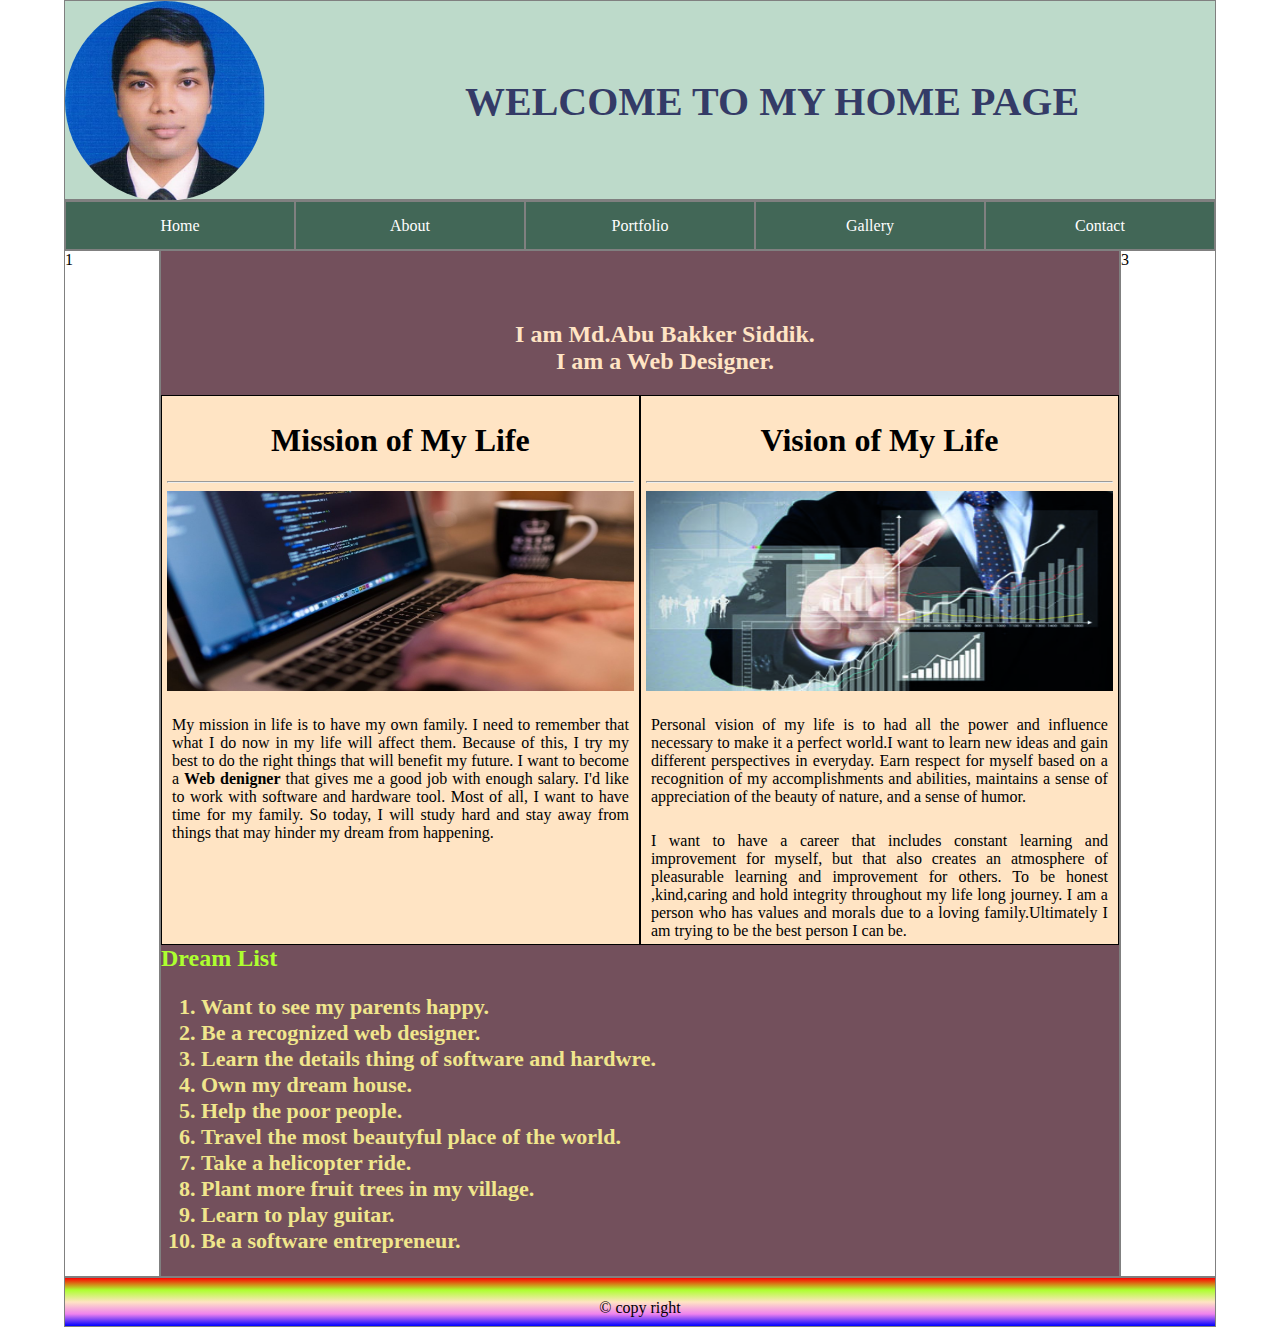
<file: index.html>
<!DOCTYPE html>
<html lang="en">
<head>
    <meta charset="UTF-8">
    <title>Home</title>
    <link href="css/main.css" rel="stylesheet"/>
    <link href="css/home.css" rel="stylesheet"/>
</head>
<body>
<div class="wrapper">
    <div class="row">
        <div class="col-12 col-m12 header-height div-top">
            <div class="div-one"></div><h1 class="header-h1">WELCOME TO MY HOME PAGE</h1>
        </div>
    </div>

    <div class="row">
        <div class="col-12 col-m12 menu-height rong" id="floatingMenu">
            <nav style="position: static; top: 0px; width: 100%; z-index: 99;">
                <ul class="main-ul">
                    <li class="main-li"><a href="home.html" class="main-a">Home</a></li>
                    <li class="main-li"><a href="about.html" class="main-a">About</a></li>
                    <li class="main-li"><a href="portfolio.html" class="main-a">Portfolio</a></li>
                    <li class="main-li"><a href="gallery.html" class="main-a">Gallery</a></li>
                    <li class="main-li"><a href="contact.html" class="main-a">Contact</a></li>
                </ul>
            </nav>
        </div>
    </div>
    <div class="row">
        <div class="col-1 col-m6 content-height first">1</div>
        <div class="col-10 col-m12 content-height bcolour"><h2 class="header-h2"><span>I am Md.Abu Bakker Siddik.</span><br/>
            <span>I am a Web Designer.</span></h2>
            <div class="one"><h1 align="center">Mission of My Life</h1><hr/>
                <img src="images/cd.jpg" class="m-img" >
                <p class="para1">My mission in life is to have my own family. I need to remember that
                    what I do now in my life will affect them. Because of this, I try my best to
                    do the right things that will benefit my future. I want to become a  <b>Web denigner</b> that gives me a good
                    job with enough salary. I'd like to work
                    with software and hardware tool. Most of all, I want to have time for my
                    family. So today, I will study hard
                    and stay away from things that may hinder my dream from happening.</p></div>
            <div class="two"><h1 align="center">Vision of My Life</h1><hr/>
                <img src="images/wd.jpg" class="m-img" >
                <p class="para1">Personal vision of my life is to had all the power and influence necessary
                    to make it a perfect world.I want to learn new ideas and gain different perspectives
                    in everyday.
                    Earn respect for myself based on a recognition of my accomplishments
                    and abilities, maintains a sense of appreciation of the beauty of nature, and
                    a sense of humor.</p>
                     <p class="para1">
                    I want to have a career that includes constant learning and improvement for myself,
                    but that also creates an atmosphere of pleasurable learning and improvement for others.
                    To be honest ,kind,caring and hold integrity throughout my life long journey.
                    I am a person who has values and morals due to a loving family.Ultimately I am trying
                    to be the best person I can be.</p></div>
                <div class="three"><h2>Dream List</h2>
                    <ol>
                        <li>Want to see my parents happy.</li>
                        <li>Be a recognized web designer.</li>
                        <li>Learn the details thing of software and hardwre.</li>
                        <li>Own my dream house.</li>
                        <li>Help the poor people.</li>
                        <li>Travel the most beautyful place of the world.</li>
                        <li>Take a helicopter ride.</li>
                        <li>Plant more fruit trees in my village.</li>
                        <li>Learn to play guitar.</li>
                        <li>Be a software entrepreneur.</li>
                    </ol></div>
        </div>
        <div class="col-1 col-m6 content-height pos second">3</div>
    </div>
    <div class="row">
        <div class="col-12 footer-height footer"><p class="h3">&#169 copy right</p></div>
    </div>
</div>
<script src="js/jquery-3.3.1.js"></script>
<script src="js/Script.js"></script>
</body>
</html>
</file>
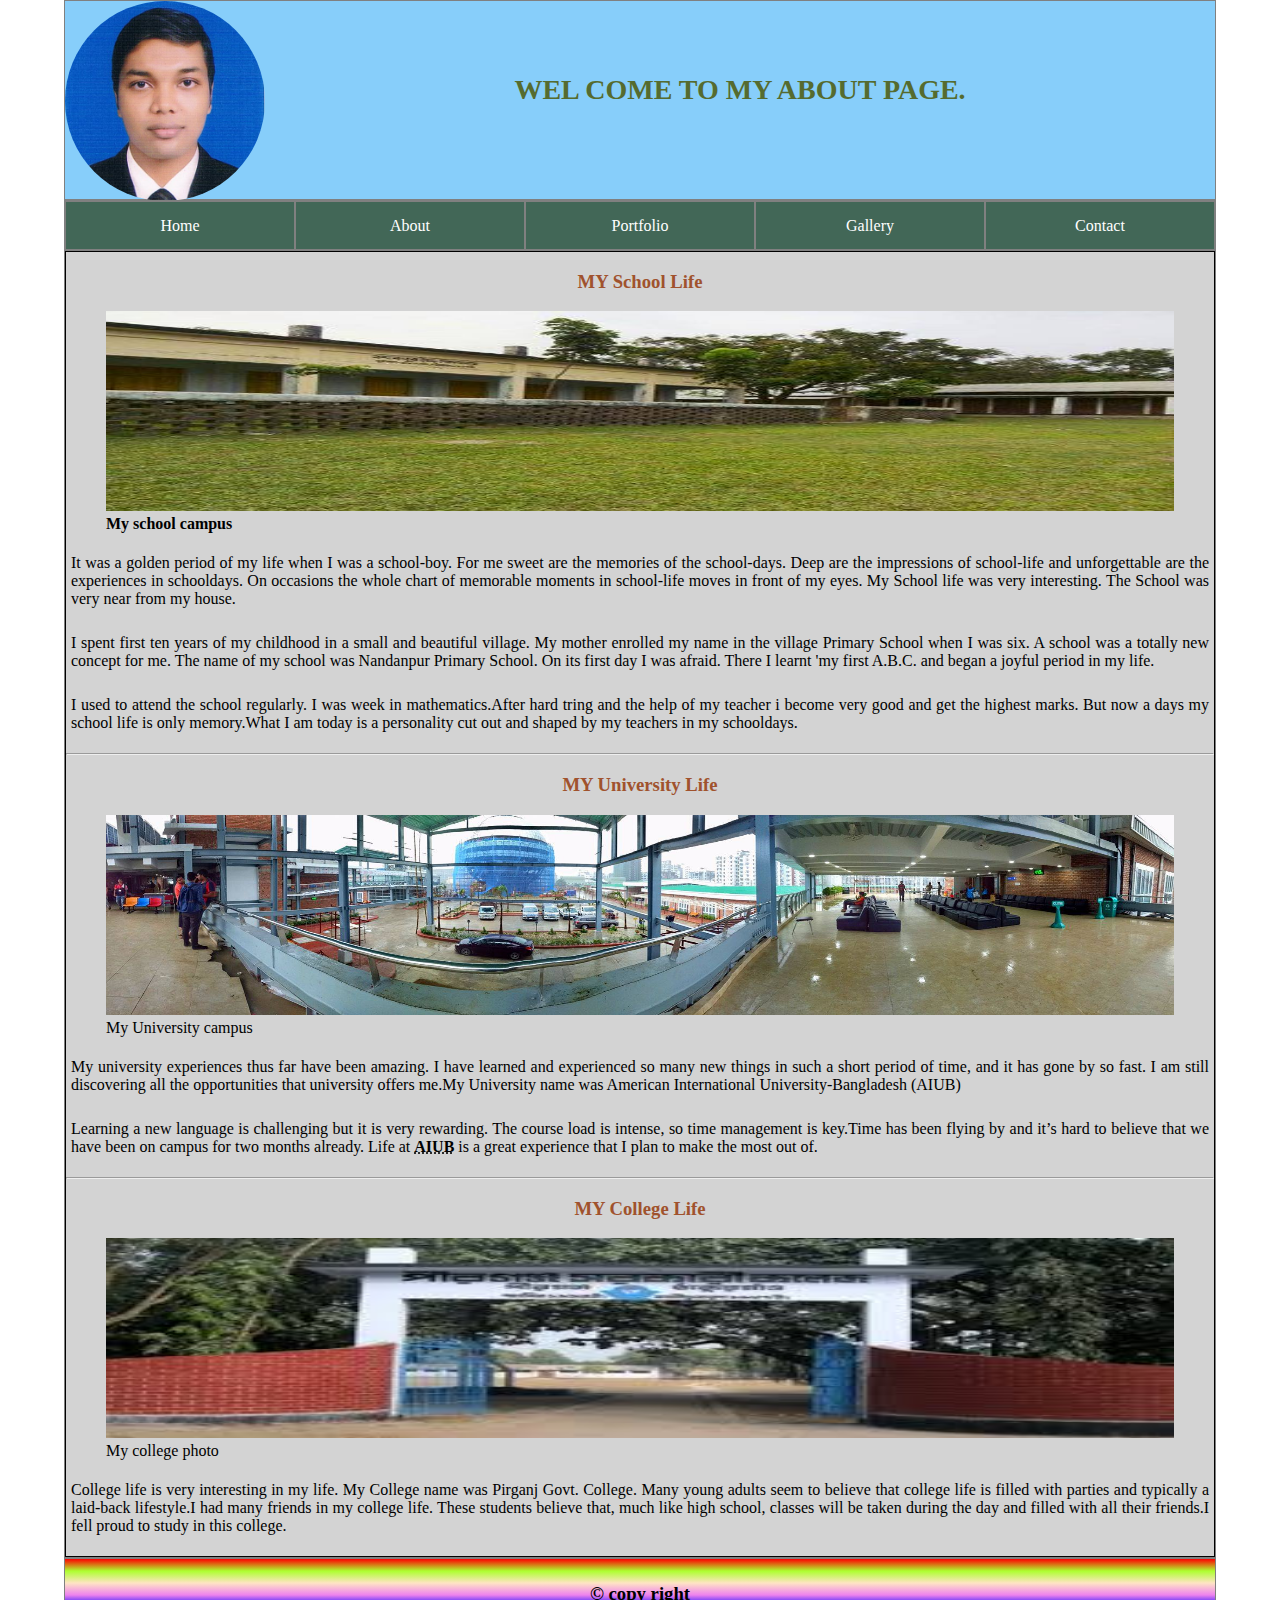
<file: about.html>
<!DOCTYPE html>
<html lang="en">
<head>
    <meta charset="UTF-8">
    <title>About</title>
    <link href="css/main.css" rel="stylesheet"/>
    <link href="css/about.css" rel="stylesheet"/>
</head>
<body>
    <div class="wrapper">
        <div class="row">
            <div class="col-12 col-m12 header-height div-top">
            <div class="div-one"></div><h2 class="header-2">WEL COME  TO MY ABOUT PAGE.</h2>
            </div>
        </div>

        <div class="row">
            <div class="col-12 col-m12 menu-height rong" id="floatingMenu">
                <nav>
                    <nav>
                        <ul class="main-ul">
                            <li class="main-li"><a href="index.html" class="main-a">Home</a></li>
                            <li class="main-li"><a href="about.html" class="main-a">About</a></li>
                            <li class="main-li"><a href="portfolio.html" class="main-a">Portfolio</a></li>
                            <li class="main-li"><a href="gallery.html" class="main-a">Gallery</a></li>
                            <li class="main-li"><a href="contact.html" class="main-a">Contact</a></li>
                        </ul>
                    </nav>
                </nav>
            </div>
        </div>
        <div class="row">
            <!--<div class="col-1 col-m6 content-height second"></div>-->
            <div class="col-12 col-m12 content-height">
                <div class="one"><h3 class="header">MY School Life</h3>
                    <figure>
                        <img src="images/school.jpg" alt="Photo" class="m-img" >
                        <br />
                        <figcaption><b>My school campus</b></figcaption>
                    </figure>
                    <p align="justify" class="para">It was a golden period of my life when I was a school-boy.
                        For me sweet are the memories of the school-days. Deep are the impressions
                        of school-life and unforgettable are the experiences in schooldays.
                        On occasions the whole chart of memorable moments in school-life
                        moves in front of my eyes.  My School life was very interesting.
                        The School was very near from my house. </p>
                    <p align="justify" class="para">I spent first ten years of my childhood in a small and beautiful village.
                        My mother enrolled my name in the village Primary School when I was six.
                        A school was a totally new concept for me. The name of my school was Nandanpur Primary School.
                        On its first day I was afraid.
                        There I learnt 'my first A.B.C. and began a joyful period in my life.</p>
                    <p align="justify" class="para"> I used to attend the school regularly. I was week in mathematics.After
                        hard tring and the help of my teacher i become very good and get the highest
                        marks. But now a days my school life is only memory.What I am today is
                        a personality cut out and shaped by my teachers in my schooldays. </p>

                    <hr/>
                    <h3 class="header">MY University Life</h3>
                    <figure>
                        <img src="images/uv.jpg" alt="Photo" class="m-img">
                        <br />
                        <figcaption>My University campus</figcaption>
                    </figure>
                    <p align="justify" class="para">
                        My university experiences thus far have been amazing. I have learned and experienced
                        so many new things in such a short period of time, and it has gone by so fast.
                        I am still discovering all the opportunities that university offers me.My University name was
                        American International University-Bangladesh (AIUB)

                    </p>
                    <p class="para">Learning a new language is challenging but it is very rewarding. The course load is intense,
                        so time management is key.Time has been flying by and it’s hard to believe that we have been on campus for two months already.
                        Life at <b><abbr title="American International University-Bangladesh">AIUB</abbr> </b> is a great experience that I plan to make the most out of. </p>

                    <hr/>
                    <h3 class="header">MY College Life</h3>
                    <figure>
                        <img src="images/college.jpg" alt="Photo" class="m-img">
                        <br />
                        <figcaption>My college photo</figcaption>
                    </figure>
                    <p align="justify" class="para">
					College life is very interesting in my life. My College name was Pirganj Govt. College. Many young adults seem to believe that college life is filled 
					with parties and typically a laid-back lifestyle.I had many friends in my college life.
					These students believe that, much like high school, classes will be taken during the day and filled with all their friends.I fell proud to study in this college.
                    </p></div>
            </div>
            <!--<div class="col-1 col-m6 content-height pos first"></div>-->
        </div>
        <div class="row">
            <div class="col-12 col-m12 footer-height footer"><h3 class="h3">&#169 copy right</h3></div>
        </div>
    </div>
    <script src="js/jquery-3.3.1.js"></script>
    <script src="js/Script.js"></script>
</body>
</html>
</file>
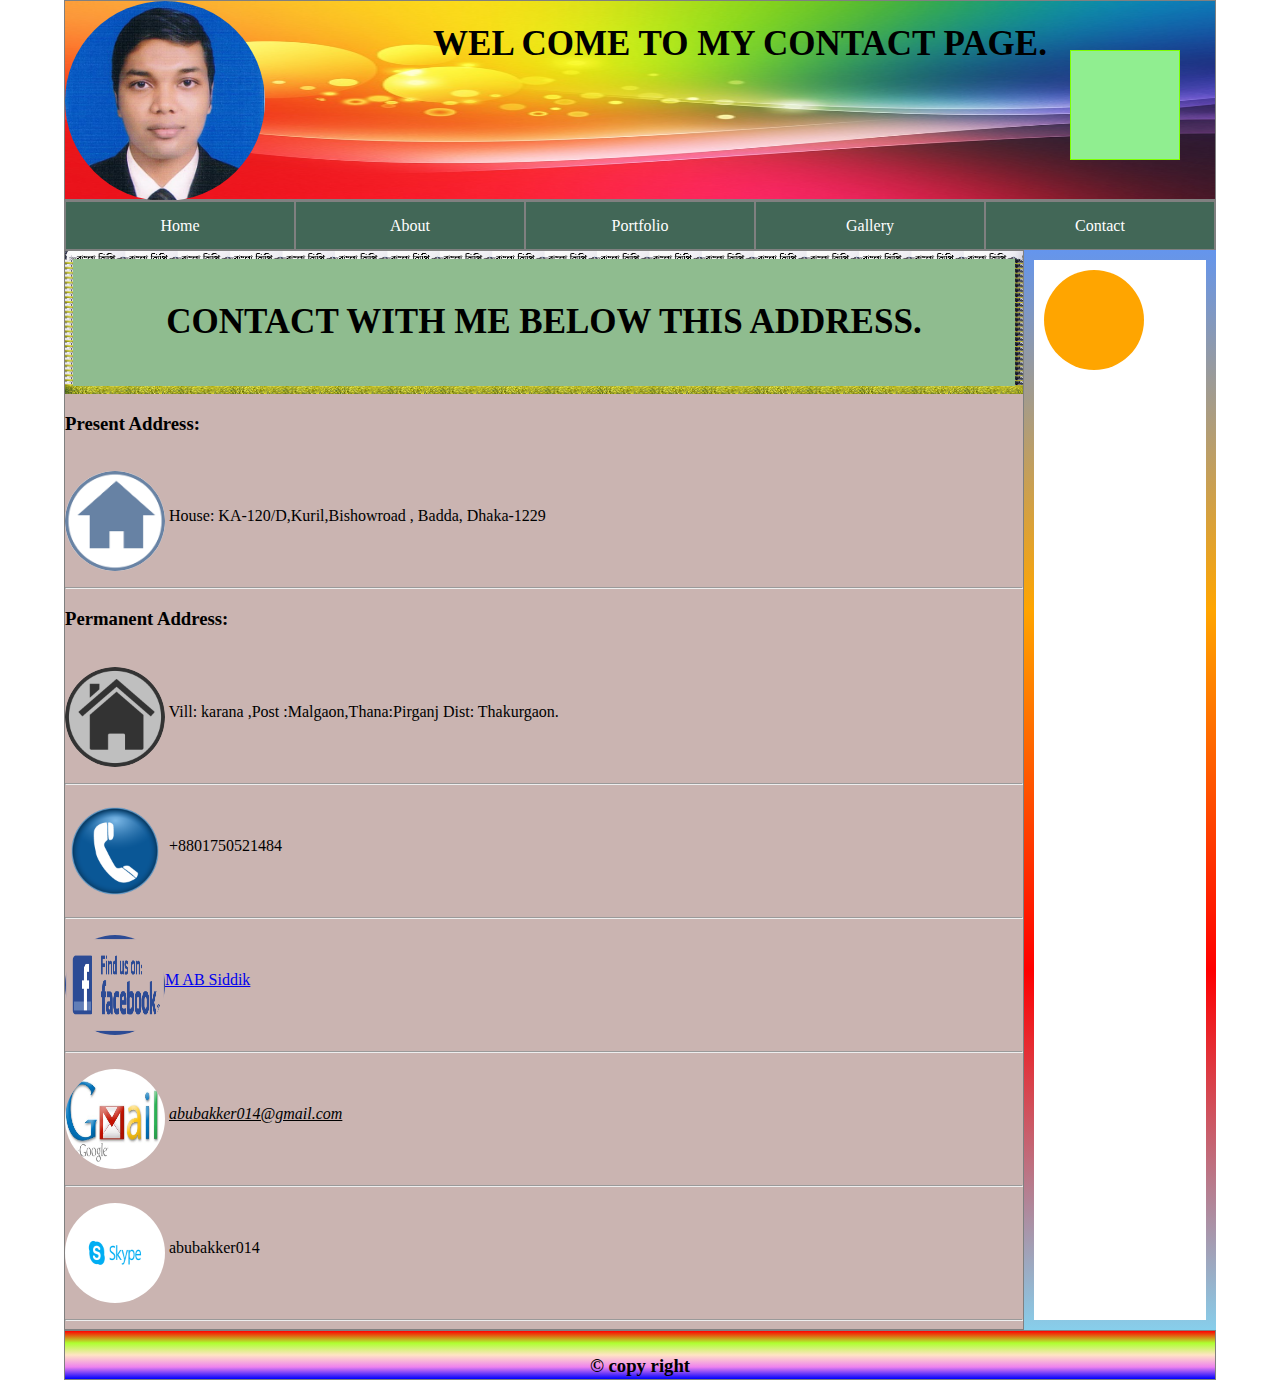
<file: contact.html>
<!DOCTYPE html>
<html lang="en">
<head>
    <meta charset="UTF-8">
    <title>Contact</title>
    <link href="css/main.css" rel="stylesheet"/>
    <link href="css/contact.css" rel="stylesheet"/>
</head>
<body>
<div class="wrapper">
    <div class="row">
        <div class="col-12 col-m12 header-height color1">
            <div class="div-one"></div><h1 class="h1">WEL COME TO MY CONTACT PAGE.</h1>
            <div class="two"></div>
        </div>
    </div>

    <div class="row">
        <div class="col-12 col-m12 menu-height rong" id="floatingMenu">
            <nav>
                <nav>
                    <ul class="main-ul">
                        <li class="main-li"><a href="index.html" class="main-a">Home</a></li>
                        <li class="main-li"><a href="about.html" class="main-a">About</a></li>
                        <li class="main-li"><a href="portfolio.html" class="main-a">Portfolio</a></li>
                        <li class="main-li"><a href="gallery.html" class="main-a">Gallery</a></li>
                        <li class="main-li"><a href="contact.html" class="main-a">Contact</a></li>
                    </ul>
                </nav>
            </nav>
        </div>
    </div>
    <div class="row">
        <!--<div class="col-1 content-height second"></div>-->
        <div class="col-10 col-m6 content-height color">

    <div class="one border"><h1 class="h1">CONTACT WITH ME BELOW THIS ADDRESS.</h1></div>
    <p><h3>Present Address:</h3><br/>
    <img src="images/home.png" alt="HOme Address" class="img-m" align="middle"/> House: KA-120/D,Kuril,Bishowroad , Badda, Dhaka-1229
    </p><hr/>
    <p><h3>Permanent Address:</h3><br/>
    <img src="images/home2.png" alt="HOme Address" class="img-m" align="middle" /> Vill: karana ,Post :Malgaon,Thana:Pirganj   Dist: Thakurgaon.
    </p><hr />
    <p><img src="images/phone.png" alt="HOme Address" class="img-m" align="middle" /> +8801750521484</p><hr/>
    <p><img src="images/fb.png" alt="HOme Address" class="img-m"  align="middle"/><a href="https://www.facebook.com/mdabubakker.siddik.1" target="_blank">M AB Siddik</a></p><hr/>
    <p><img src="images/g.jpg" alt="HOme Address" class="img-m" align="middle" /> <i><u>abubakker014@gmail.com</u></i></p><hr/>
    <p><img src="images/skype.jpg" alt="HOme Address" class="img-m" align="middle" /> abubakker014</p><hr/>

        </div>

        <div class="col-2 col-m6 content-height demo border2" style="height: 1080px">
            <div class="test div-red "></div>
        </div>
    </div>
    <div class="row">
        <div class="col-12 footer-height footer"><h3 class="h3">&#169 copy right</h3></div>
    </div>
</div>
<script src="js/jquery-3.3.1.js"></script>
<script src="js/Script.js"></script>
</body>
</html>
</file>
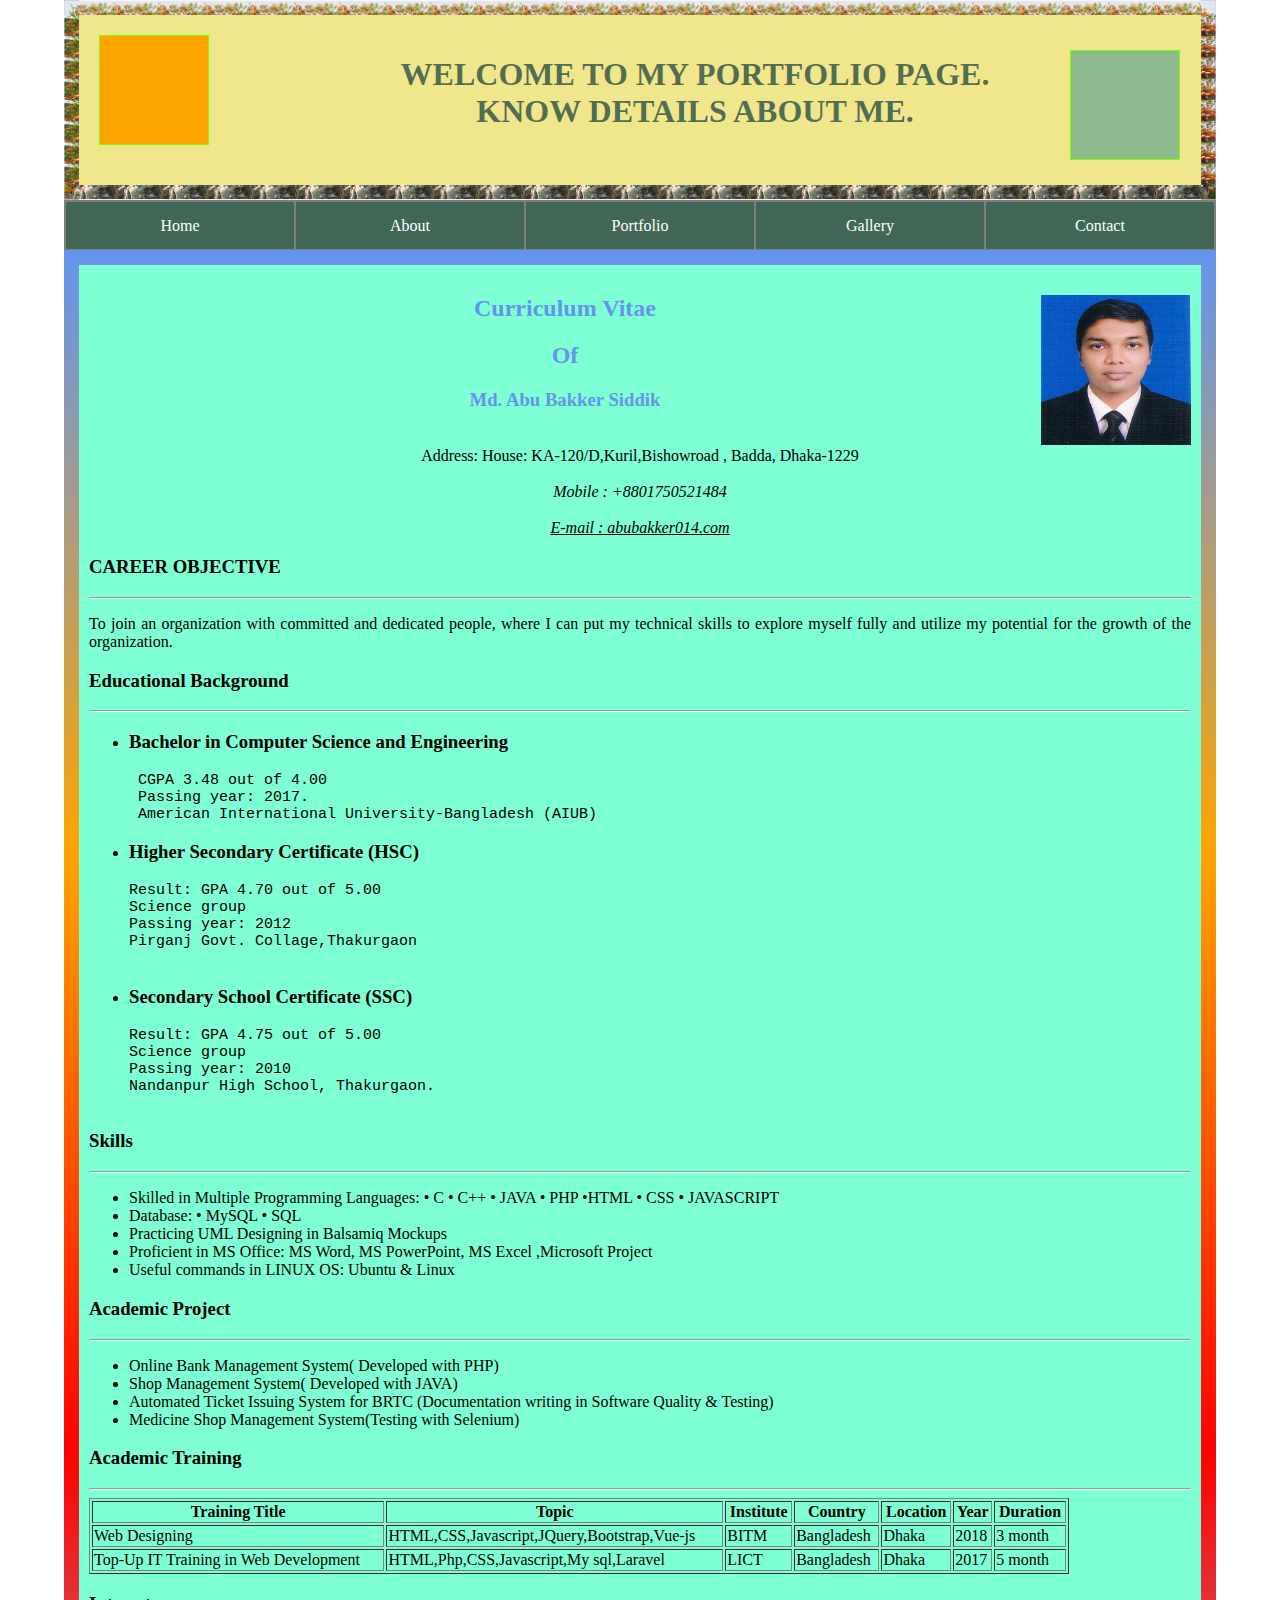
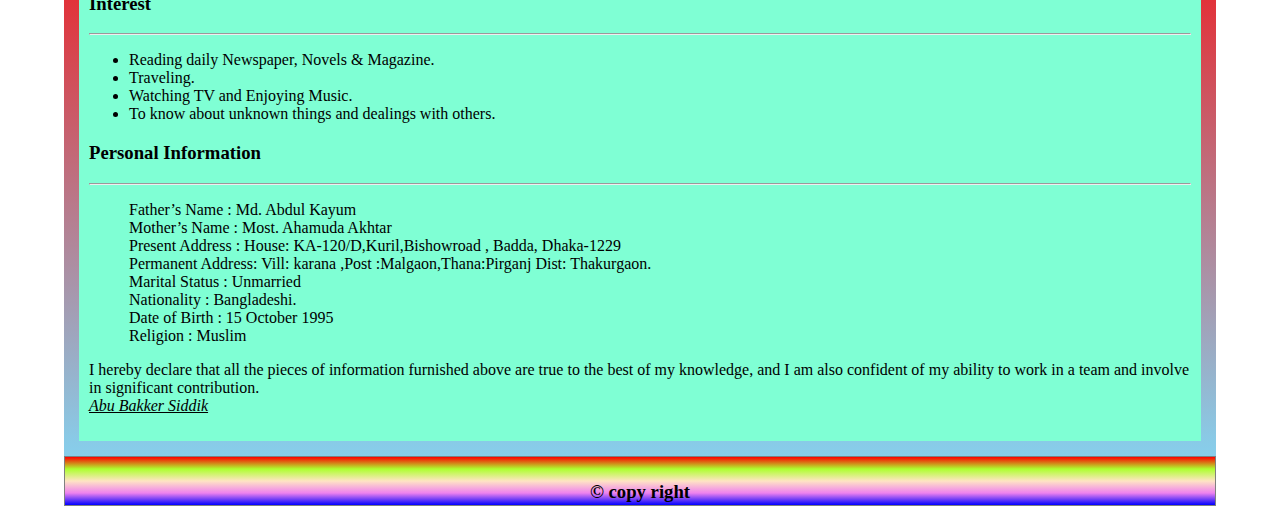
<file: portfolio.html>
<!DOCTYPE html>
<html lang="en">
<head>
    <meta charset="UTF-8">
    <title>Portfolio</title>
    <link href="css/main.css" rel="stylesheet"/>
    <link href="css/portfolio.css" rel="stylesheet"/>
</head>
<body>
<div class="wrapper">
    <div class="row">
        <div class="col-12 header-height border"><div class="one"></div>
            <h1 class="header">WELCOME TO MY PORTFOLIO PAGE.<BR/>KNOW DETAILS ABOUT ME.</h1>
        <div class="two"></div>
        </div>
    </div>

    <div class="row">
        <div class="col-12 menu-height rong" id="floatingMenu">
            <nav>
                <nav>
                    <ul class="main-ul">
                        <li class="main-li"><a href="index.html" class="main-a">Home</a></li>
                        <li class="main-li"><a href="about.html" class="main-a">About</a></li>
                        <li class="main-li"><a href="portfolio.html" class="main-a">Portfolio</a></li>
                        <li class="main-li"><a href="gallery.html" class="main-a">Gallery</a></li>
                        <li class="main-li"><a href="contact.html" class="main-a">Contact</a></li>
                    </ul>
                </nav>
            </nav>
        </div>
    </div>
    <div class="row">
        <!--<div class="col-1 content-height second"></div>-->
        <div class="col-12 content-height color border2">
            <center> <p> <img src="images/Siddik.jpg" alt="My profile pic" align="right" class="pic">
                <h2 class="top">Curriculum Vitae</h2>
                <h2 class="top">Of</h2>
                <h3 class="top">Md. Abu  Bakker Siddik</h3>
                <p><br>Address: House: KA-120/D,Kuril,Bishowroad , Badda, Dhaka-1229</br>
                    <br><i>Mobile : +8801750521484</i></br>
                    <br><u><em>E-mail : abubakker014.com</em></u></br></p>
                </p></center>
            <h3>CAREER OBJECTIVE</h3><hr/>
            <p align="justify">
                To join an organization with committed and dedicated people, where I can put my technical
                skills to explore myself fully and utilize my potential for the growth of the organization.
            </p>
            <h3>Educational Background</h3><hr/>
            <ul class="pot">
                <li><h3>Bachelor in Computer Science and Engineering</h3>
                    <pre class="pre">
 CGPA 3.48 out of 4.00
 Passing year: 2017.
 American International University-Bangladesh (AIUB)
</pre>
                </li>
                <li><h3>Higher Secondary Certificate (HSC)</h3>
                    <pre  class="pre">
Result: GPA 4.70 out of 5.00
Science group
Passing year: 2012
Pirganj Govt. Collage,Thakurgaon

</pre ></li>
                <li><h3>Secondary School Certificate (SSC)</h3>
                    <pre class="pre">
Result: GPA 4.75 out of 5.00
Science group
Passing year: 2010
Nandanpur High School, Thakurgaon.

</pre></li>
            </ul>
            <h3>Skills</h3><hr/>
            <ul class="pot">
                <li>Skilled in Multiple Programming Languages:
                    • C • C++ • JAVA • PHP •HTML • CSS • JAVASCRIPT
                </li>
                <li> Database: • MySQL • SQL </li>
                <li>Practicing UML Designing in Balsamiq Mockups</li>
                <li>Proficient in MS Office: MS Word, MS PowerPoint, MS Excel ,Microsoft Project </li>
                <li>Useful commands in LINUX OS: Ubuntu & Linux</li>
            </ul>
            <h3>Academic Project</h3><hr/>
            <ul class="pot">
                <li>Online Bank Management System( Developed with PHP)</li>
                <li>Shop Management System( Developed with JAVA)</li>
                <li>Automated Ticket Issuing System for BRTC (Documentation writing in Software Quality & Testing)</li>
                <li>Medicine Shop Management System(Testing with Selenium)</li>
            </ul>
			<h3>Academic Training</h3><hr/>
			<table border="1" width="980">
			<tr>
			<th>Training Title</th>
			<th>Topic</th>
			<th>Institute</th>
			<th>Country</th>
			<th>Location</th>
			<th>Year</th>
			<th>Duration</th>
			</tr>
			<tr>
			<td>Web Designing</td>
			<td>HTML,CSS,Javascript,JQuery,Bootstrap,Vue-js</td>
			<td>BITM</td>
			<td>Bangladesh</td>
			<td>Dhaka</td>
			<td>2018</td>
			<td>3 month</td>
			</tr>
			<tr>
			<td>Top-Up IT Training in Web Development</td>
			<td>HTML,Php,CSS,Javascript,My sql,Laravel </td>
			<td>LICT</td>
			<td>Bangladesh</td>
			<td>Dhaka</td>
			<td>2017</td>
			<td>5 month</td>
			</tr>
			</table>
            <h3>Interest</h3><hr/>
            <ul class="pot">
                <li>Reading daily Newspaper, Novels & Magazine.</li>
                <li>Traveling.</li>
                <li>Watching TV and Enjoying Music.</li>
                <li>To know about unknown things and dealings with others.</li>
            </ul>
            <h3>Personal Information</h3><hr/>
            <nav>
                <ul>
                <li class="pos">Father’s Name     :  Md. Abdul  Kayum</li>
                    <li class="pos">Mother’s Name   :  Most. Ahamuda Akhtar</li>
                    <li class="pos">Present Address  : House: KA-120/D,Kuril,Bishowroad , Badda, Dhaka-1229</li>
                    <li class="pos">Permanent Address: Vill: karana ,Post :Malgaon,Thana:Pirganj   Dist: Thakurgaon.</li>
                    <li class="pos">Marital Status     : Unmarried</li>
                    <li class="pos"> Nationality         : Bangladeshi.</li>
                    <li class="pos">Date of Birth      : 15 October 1995</li>
                    <li class="pos"> Religion             : Muslim</li>
                </ul>
            </nav>
            <p>

                I hereby declare that all the pieces of information furnished above are
                true to the best of my knowledge, and I am also confident of my ability to work in a team and involve
                in significant contribution.

                <br/><u><i>Abu Bakker Siddik</i></u>
            </p>
        </div>
        <!--<div class="col-2 content-height demo ">12233</div>-->

    </div>
    <div class="row">
        <div class="col-12 footer-height footer"><h3 class="h3">&#169 copy right</h3></div>
    </div>
</div>
<script src="js/jquery-3.3.1.js"></script>
<script src="js/Script.js"></script>
</body>
</html>
</file>
<file: css/main.css>
*{ box-sizing: border-box;}
body{
    margin: 0px;
    padding: 0px;
}
.col-1{ width: 8.33% }
.col-2{ width: 16.66% }
.col-3{ width: 25% }
.col-4{ width: 33.33% }
.col-5{ width: 41.66% }
.col-6{ width: 50% }
.col-7{ width: 58.33% }
.col-8{ width: 66.66% }
.col-9{ width: 75% }
.col-10{ width: 83.33% }
.col-11{ width: 91.66% }
.col-12{ width: 100% }

[class*='col-']{
    border: 1px solid gray;
    float: left;
}
.row:after{
    content: ' ';
    clear: both;
    display: block;
}
.wrapper{
    width: 90%;
    margin: auto;
    height: auto;
}
.header-height{height: 200px;}
.menu-height{height: 50px;}
.content-height{height: auto;}
.footer-height{height: 50px;}

.main-ul{
    margin: 0px;
    padding: 0px;
}

.main-li{
    list-style-type: none;
    float: left;
    /*border: 1px solid green;*/
    width: 20%;
    position: relative;
    display: block;
}
.main-a{

    text-decoration: none;
    border: 1px solid grey;
    display: block;
    background-color: rgba(39,87,72,0.85);
    color: white;
    text-align: center;
    padding-top: 15px;
    height: 50px;
    /*width: 25%;*/
    transition: all 2s;
    /*border-radius: 10px;*/
}
.main-a:hover{
    background-color: white;
    color: greenyellow;
    border-radius: 10px 20px 10px 20px;
    /*font-size: 60px;*/
    font-weight: bold;
    text-transform: uppercase;
}
.rong{
    background-color: rgba(185,144,103,0.53);
    /*position: relative;*/
    /*top: 0px;*/

    overflow: hidden;
    /*background-color: #333;*/
    /*z-index: 9999;*/
    /*position: relative;*/
    /*top: 0;*/
    /*width: 100%;*/

}
.footer{
    background: linear-gradient( red,greenyellow,bisque, violet,blue);

}
.h3{ text-align: center;

  padding-top: 5px;
}





@media screen and (max-width: 501px) {
    [class*='col-']{
        width: 100%;
    }
}

@media screen and (min-width: 501px) and (max-width: 788px) {

    .col-m1{ width: 8.33%;}
    .col-m2{ width: 16.66%;}
    .col-m3{ width: 25%;}
    .col-m4{ width: 33.33%;}
    .col-m5{ width: 41.66%;}
    .col-m6{ width: 50%;}
    .col-m7{ width: 58.33%;}
    .col-m8{ width: 66.66%;}
    .col-m9{ width: 75%;}
    .col-m10{ width: 83.33%;}
    .col-m11{ width: 91.66%;}
    .col-m12{ width: 100%;}

    .pos{
    position: absolute;
    right: 0px;
    }

    /*}*/
    /*.test{*/
        /*display: none;*/
    /*}*/

}
</file>
<file: css/home.css>
.div-top{
    background-color: rgba(131,185,154,0.53);
}
.div-one{
     height: 200px;
     width: 200px;
    /*border: 1px solid;*/
    background-image: url("../images/Siddik.jpg");
    background-size:cover;
    border-radius: 50%;
    float: left;
}
.header-h1{
    color: rgba(7,7,71,0.76);
    padding-top: 50px;
    padding-left: 400px;
    font-size: 40px;
}
.header-h2{
    color: bisque;
    padding-top: 50px;
    padding-left: 50px;
    text-align: center;
}

/*.header-h2:hover{*/
    /*!*transform:  rotate(0degg), rotate(180deg);*!*/

/*}*/
.bcolour{
    background-color: rgba(71,25,41,0.76);
}
.one{
    height: 550px;
    width: 50%;
    border: 1px solid;
    float: left;
    background-color: bisque;
    padding: 5px;
    transition: 2s;

    /*opacity: 0.1;*/
    /*transition: 1s;*/

    /*margin: 0px;*/
    /*padding: 0px;*/
    /*position: relative;*/

}
.one:hover{
    /*opacity: 1;*/
    transform: scale(1.1);
    box-shadow: 0px 0px 5px 5px grey;
    /*opacity: 0.8;*/
    /*position: absolute;*/
}
.two{
    height: 550px;
    width: 50%;
    border: 1px solid;
    float: left;
    background-color: bisque;
    padding: 5px;
    overflow: hidden;
    transition: 2s;
    /*opacity: 0.1;*/
    /*transition: 1s;*/
}

.two:hover{
    /*opacity: 1;*/
    transform: scale(1.1);
    box-shadow: 0px 0px 5px 5px grey;
    /*position: absolute;*/
}
.m-img{
    width: 100%;
    height: 200px;
    margin: 0px;
    /*position: relative;*/
    top: 0px;
}
/*.m-img:hover{*/
    /*transform: scale(1.1);*/
    /*position: relative;*/
/*}*/
.para1{
    text-align: justify;
    padding: 5px;
}
.three{
    color: greenyellow;
}
.three ol{
    font-weight: bold;
    font-size: 22px;
    color: khaki;
}

@keyframes first {

    0%{ background-color: brown;}
    20%{ background-color: green;}
    40%{ background-color:black;}
    60%{ background-color: orange;}
    80%{ background-color: antiquewhite;}
    100%{ background-color: red;}


}
.first{
    height: 1027px;
    animation-name: first;
    animation-duration: 2s;
    animation-iteration-count: infinite;

}
.second{
    height: 1027px;
    background-size: 100% 1027px;

    animation-name: second;
    animation-duration: 10s;
    animation-iteration-count: infinite;
    overflow: hidden;

    /*position: relative;*/
    /*top: 0px;*/
    /*left: 0px;*/
}
@keyframes second {
    0% {background-image: url("../images/5.jpg"); }
    25% {background-image: url("../images/4.jpg");}
    50% {background-image: url("../images/3.jpg"); }
    75% {background-image: url("../images/2.jpg"); }
    100% {background-image: url("../images/1.jpg"); }
}
</file>
<file: css/about.css>
.div-top{
    background-color: lightskyblue;
}
.div-one{
    height: 200px;
    width: 200px;
    /*border: 1px solid;*/
    background-image: url("../images/Siddik.jpg");
    background-size:cover;
    border-radius: 50%;
    float: left;
}

.header-2{
     text-align: center;
    color: darkolivegreen;
    padding-top: 50px;
    padding-left: 50px;
    font-size: 28px;
}
.one {
    height: auto;
    width: 100%;
    border: 1px solid;
    float: left;
    background-color: lightgray;
}

.para {
    text-align: justify;
    padding: 5px;
}
.m-img{
    width: 100%;
    height: 200px;
    margin: 0px;
    transition: 2s;
    /*position: relative;*/
    /*top: 0px;*/
}
.m-img:hover{

    transform: scale(1.1);
    height: 300px;
    box-shadow: 0px 0px 5px 5px grey;

}

.header{
    color: sienna;
    /*padding-top: px;*/
    /*padding-left: 25px;*/
    text-align: center;
}
.first{
    height: 1350px;
}
.second{
    height: 1350px;
}
</file>
<file: css/contact.css>
.div-one{
    height: 200px;
    width: 200px;
    /*border: 1px solid;*/
    background-image: url("../images/Siddik.jpg");
    background-size:cover;
    border-radius: 50%;
    float: left;
    /*padding-top: 0px;*/
    /*padding-left: 0px;*/
}
.color1{
    background-image: url("../images/rose3.jpg");
    background-size:100% 200px;
    /*width: 100%;*/
    /*height: 200px;*/
}

.two{
    height: 110px;
    width: 110px;
    border: 1px solid chartreuse;
    float: left;
    background-color: lightgreen;
    animation-name: bitm;
    animation-duration: 2s;
    animation-iteration-count: infinite;
    position: absolute;
    top: 50px;
    right: 100px;
}

@keyframes bitm {
    0% {  transform: rotate(0deg) ; }
    30% {  transform: rotate(180deg)   }
    50% {  transform: rotate(0deg)   }
    70% {  transform: rotate(250deg) ; }
    100% {  transform: rotate(360deg) ; }

}


.header{
    color: rgba(30,71,63,0.76);
    text-align: center;
}
.border3 {
    border:15px solid transparent;
    padding:20px;
    -webkit-border-image:  url(../images/rose2.jpg) 30% round;
    -o-border-image: url(../images/rose2.jpg) 30% round;
    border-image: url(../images/rose2.jpg) 30% round;
    background-color: salmon;
}

.one{
    height: auto;
    width: 100%;
    border: 1px solid rebeccapurple;
    background-color: darkseagreen;
}

.border {
    border:8px solid transparent;
    padding:20px;
    -webkit-border-image:  url(../images/logo.jpg) 25% round;
    -o-border-image: url(../images/logo.jpg) 25% round;
    border-image: url(../images/logo.jpg) 25% round;
}
.h1{
    text-align: center;
    /*color: rgba(185,183,179,0.76)*/
    font-size: 35px;
    padding-laft: 25px;
}
.img-m{
    width: 100px;
    height: 100px;
    border-radius: 50px;
}
.color{

    background-color: rgba(185,157,153,0.76);
}

.test{
    height: 1085px;
    width: 100%;
    background-color: rgba(59,87,65,0.76);
    position: relative;

}

.border2 {
    border: 10px solid;

    -webkit-border-image: linear-gradient(cornflowerblue,orange, red, green) 10;
    -o-border-image: linear-gradient( cornflowerblue, orange, red, violet) 10;
    border-image: linear-gradient( cornflowerblue, orange, red, skyblue) 10;
    padding: 10px;
}

.div-red{
    height: 100px;
    width: 100px;
    border-radius: 50px;
    background-color: orange;
    animation-name: test1;
    animation-duration: 1s;
    animation-iteration-count: infinite;
}

@keyframes test1 {
    0%{background-color: brown; position: relative; top: 0px; left: 40px}
    25%{background-color: green; position: relative; top: 500px; left: 40px}
    50%{background-color: orange; position: relative; top: 950px; left: 40px }
    75%{background-color: blue; position: relative; top: 500px; left: 40px   }
    100%{background-color: blue;  position: relative; top: 0px; left: 40px}

}
</file>
<file: css/portfolio.css>
.pic{
    height: 150px;
    width: 150px;
    transition: 2s;
}
.pic:hover{

    transform: scale(1.2);
    box-shadow: 0px 0px 15px 10px gray;;
}
.one{
    height: 110px;
    width: 110px;
    border: 1px solid chartreuse;
    float: left;
    background-color: orange;
    animation-name: bitm;
    animation-duration: 2s;
    animation-iteration-count: infinite;
}

@keyframes bitm {
    0% {  transform: rotate(0deg) ; }
    30% {  transform: rotate(180deg)   }
    50% {  transform: rotate(0deg)   }
    70% {  transform: rotate(250deg) ; }
    100% {  transform: rotate(360deg) ; }

}


.two{
    height: 110px;
    width: 110px;
    border: 1px solid chartreuse;
    float: left;
    background-color: darkseagreen;
    animation-name: bitm;
    animation-duration: 2s;
    animation-iteration-count: infinite;
    position: absolute;
    top: 50px;
    right: 100px;
}
.header{
    color: rgba(30,71,63,0.76);
    text-align: center;
}
.border {
    border:15px solid transparent;
    padding:20px;
    -webkit-border-image:  url(../images/in.jpg) 25% round;
    -o-border-image: url(../images/in.jpg) 25% round;
    border-image: url(../images/in.jpg) 25% round;
    background-color: khaki;
}

.border2 {
    border: 15px solid;

    -webkit-border-image: linear-gradient(cornflowerblue,orange, red, green) 10;
    -o-border-image: linear-gradient( cornflowerblue, orange, red, violet) 10;
    border-image: linear-gradient( cornflowerblue, orange, red, skyblue) 10;
    padding: 10px;
}

.pos{

    list-style-type: none;
}

.top{
    text-align: center;
    color: cornflowerblue;
}
.pre{
    font-size: 15px;
}


.box{
    height: 300px;
    width: 100%;
    float: left;
    border: 1px solid greenyellow;
}

.color{
    background-color: aquamarine;
}

/*.div-red{*/
    /*height: 60px;*/
    /*width: 60px;*/
    /*border-radius: 30px;*/
    /*background-color: orange;*/
    /*animation-name: test;*/
    /*animation-duration: 1s;*/
    /*animation-iteration-count: 4;*/
/*}*/

/*@keyframes test {*/
    /*0%{background-color: brown; position: relative; top: 0px; left: 0px}*/
    /*25%{background-color: green; position: relative; top: 500px; left: 0px}*/
    /*50%{background-color: blue; position: relative; top: 100px; left: 0px }*/
    /*75%{background-color: blue; position: relative; top: 500px; left: 0px   }*/
    /*100%{background-color: blue;  position: relative; top: 0px; left: 0px}*/

/*}*/
</file>
